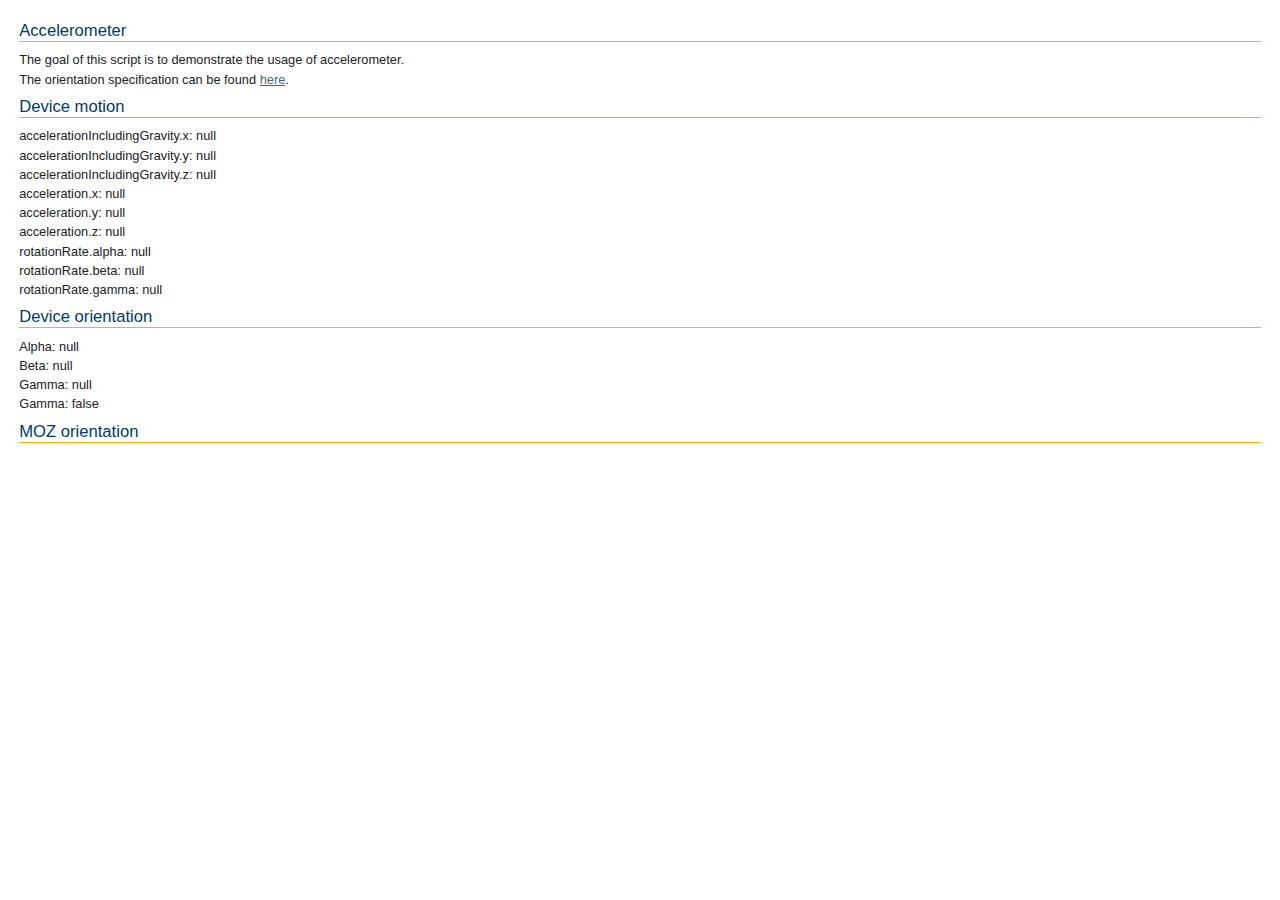
<file: src/main/resources/frontend/openlayers/examples/accelerometer.html>
<!DOCTYPE html>
<html>
<head>
    <meta http-equiv="Content-Type" content="text/html; charset=utf-8">
    <meta name="viewport" content="width=device-width, initial-scale=1.0, maximum-scale=1.0, user-scalable=0">
    <meta name="apple-mobile-web-app-capable" content="yes">
    <title>OpenLayers Accelerometer Usage</title>
    <link rel="stylesheet" href="../theme/default/style.css" type="text/css">
    <link rel="stylesheet" href="style.css" type="text/css">
    <script type="text/javascript" src="browser.js"></script>

    <style type="text/css">
        .olControlAttribution {
            bottom: 5px;
        }
    </style>
    <script type="text/javascript">
        function init() {
            if (isEventSupported('deviceorientation', window) || isEventSupported('mozorientation', window) || isEventSupported('devicemotion', window)) {
                if (window.DeviceOrientationEvent) {
                    window.addEventListener("deviceorientation", function (event) {
                        document.getElementById('resultDeviceOrientation').innerHTML = '';
                        if (typeof(event.alpha) != 'undefined') {
                            document.getElementById('resultDeviceOrientation').innerHTML = document.getElementById('resultDeviceOrientation').innerHTML + "Alpha: " + event.alpha + "<br>";
                            document.getElementById('resultDeviceOrientation').innerHTML = document.getElementById('resultDeviceOrientation').innerHTML + "Beta: " + event.beta + "<br>";
                            document.getElementById('resultDeviceOrientation').innerHTML = document.getElementById('resultDeviceOrientation').innerHTML + "Gamma: " + event.gamma + "<br>";
                        }
                        if (typeof(event.absolute) != 'undefined') {
                            document.getElementById('resultDeviceOrientation').innerHTML = document.getElementById('resultDeviceOrientation').innerHTML + "Gamma: " + event.absolute + "<br>";
                        }
                        if (typeof(event.compassCalibrate) != 'undefined') {
                            document.getElementById('resultDeviceOrientation').innerHTML = document.getElementById('resultDeviceOrientation').innerHTML + "Gamma: " + event.compassCalibrated + "<br>";
                        }
                    }, true);
                }
                if (window.DeviceMotionEvent) {
                    window.addEventListener('devicemotion', function (event) {
                        document.getElementById('resultDeviceMotion').innerHTML = '';
                        if (typeof(event.accelerationIncludingGravity) != 'undefined') {
                            document.getElementById('resultDeviceMotion').innerHTML = document.getElementById('resultDeviceMotion').innerHTML + "accelerationIncludingGravity.x: " + event.accelerationIncludingGravity.x + "<br>";
                            document.getElementById('resultDeviceMotion').innerHTML = document.getElementById('resultDeviceMotion').innerHTML + "accelerationIncludingGravity.y: " + event.accelerationIncludingGravity.y + "<br>";
                            document.getElementById('resultDeviceMotion').innerHTML = document.getElementById('resultDeviceMotion').innerHTML + "accelerationIncludingGravity.z: " + event.accelerationIncludingGravity.z + "<br>";
                        }
                        if (typeof(event.acceleration) != 'undefined') {
                            document.getElementById('resultDeviceMotion').innerHTML = document.getElementById('resultDeviceMotion').innerHTML + "acceleration.x: " + event.acceleration.x + "<br>";
                            document.getElementById('resultDeviceMotion').innerHTML = document.getElementById('resultDeviceMotion').innerHTML + "acceleration.y: " + event.acceleration.y + "<br>";
                            document.getElementById('resultDeviceMotion').innerHTML = document.getElementById('resultDeviceMotion').innerHTML + "acceleration.z: " + event.acceleration.z + "<br>";
                        }
                        if (typeof(event.rotationRate) != 'undefined') {
                            document.getElementById('resultDeviceMotion').innerHTML = document.getElementById('resultDeviceMotion').innerHTML + "rotationRate.alpha: " + event.rotationRate.alpha + "<br>";
                            document.getElementById('resultDeviceMotion').innerHTML = document.getElementById('resultDeviceMotion').innerHTML + "rotationRate.beta: " + event.rotationRate.beta + "<br>";
                            document.getElementById('resultDeviceMotion').innerHTML = document.getElementById('resultDeviceMotion').innerHTML + "rotationRate.gamma: " + event.rotationRate.gamma + "<br>";
                        }
                    }, true);
                }
                if (window.MozOrientation) {
                    window.addEventListener("MozOrientation", function (orientation) {
                        document.getElementById('resultMozOrientation').innerHTML = "orientation.x: " + orientation.x + "<br>";
                        document.getElementById('resultMozOrientation').innerHTML = document.getElementById('resultMozOrientation').innerHTML + "orientation.y: " + orientation.y + "<br>";
                        document.getElementById('resultMozOrientation').innerHTML = document.getElementById('resultMozOrientation').innerHTML + "orientation.z: " + orientation.z + "<br>";
                    }, true);
                }
            } else {
                alert("Unfortunately, your brower doesn't support the orientation usage");
            }

        }
    </script>
</head>
<body onload="init()">
<h1 id="title">Accelerometer</h1>

<p id="shortdesc">
    The goal of this script is to demonstrate the usage of accelerometer.
</p>
<p>
  The orientation specification can be found <a href="http://dev.w3.org/geo/api/spec-source-orientation.html">here</a>.
</p>

<div id="tags">
  browser, vendor, mobile, orientation 
</div>  

<h1>Device motion</h1>

<div id="resultDeviceMotion">

</div>
<h1>Device orientation</h1>

<div id="resultDeviceOrientation">

</div>
<h1>MOZ orientation</h1>

<div id="resultMozOrientation">

</div>
</body>
</html>
</file>
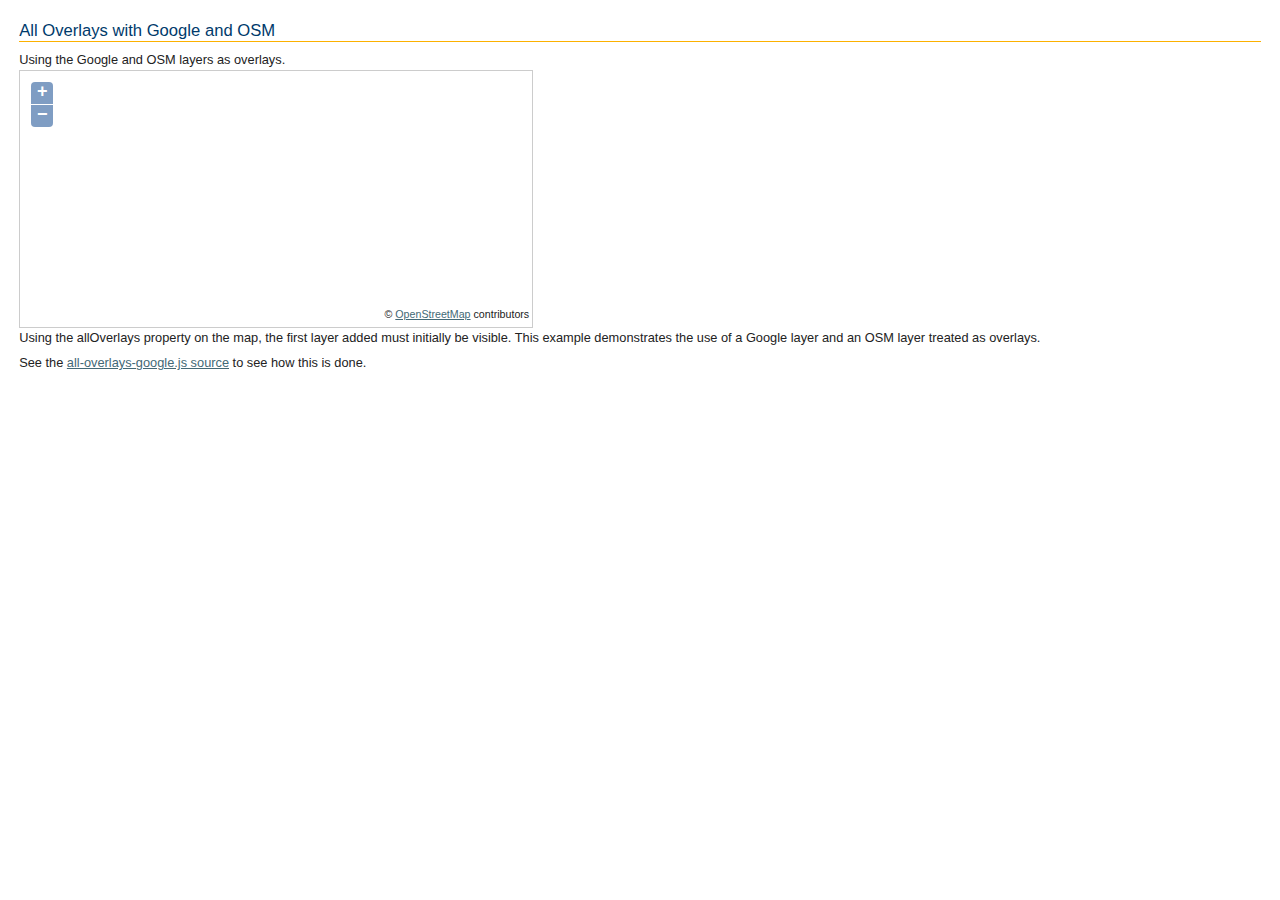
<file: src/main/resources/frontend/openlayers/examples/all-overlays-google.html>
<!DOCTYPE html>
<html>
    <head>
    <meta http-equiv="Content-Type" content="text/html; charset=utf-8">
    <meta name="viewport" content="width=device-width, initial-scale=1.0, maximum-scale=1.0, user-scalable=0">
    <meta name="apple-mobile-web-app-capable" content="yes">
        <title>OpenLayers All Overlays with Google and OSM</title>
        <link rel="stylesheet" href="../theme/default/style.css" type="text/css">
        <link rel="stylesheet" href="style.css" type="text/css">
        <script src="http://maps.google.com/maps/api/js?v=3&amp;sensor=false"></script>
        <script src="../lib/OpenLayers.js"></script>
        <script src="all-overlays-google.js"></script>
    </head>
    <body onload="init()">
        <h1 id="title">All Overlays with Google and OSM</h1>
        <div id="tags">
            overlay, baselayer, google, osm, openstreetmap, light
        </div>
        <p id="shortdesc">
            Using the Google and OSM layers as overlays.
        </p>
        <div id="map" class="smallmap"></div>
        <div id="docs">
            <p>
                Using the allOverlays property on the map, the first layer added
                must initially be visible.  This example demonstrates the use of 
                a Google layer and an OSM layer treated as overlays.
            </p><p>
                See the <a href="all-overlays-google.js" target="_blank">
                all-overlays-google.js source</a> to see how this is done.
            </p>
        </div>
    </body>
</html>
</file>
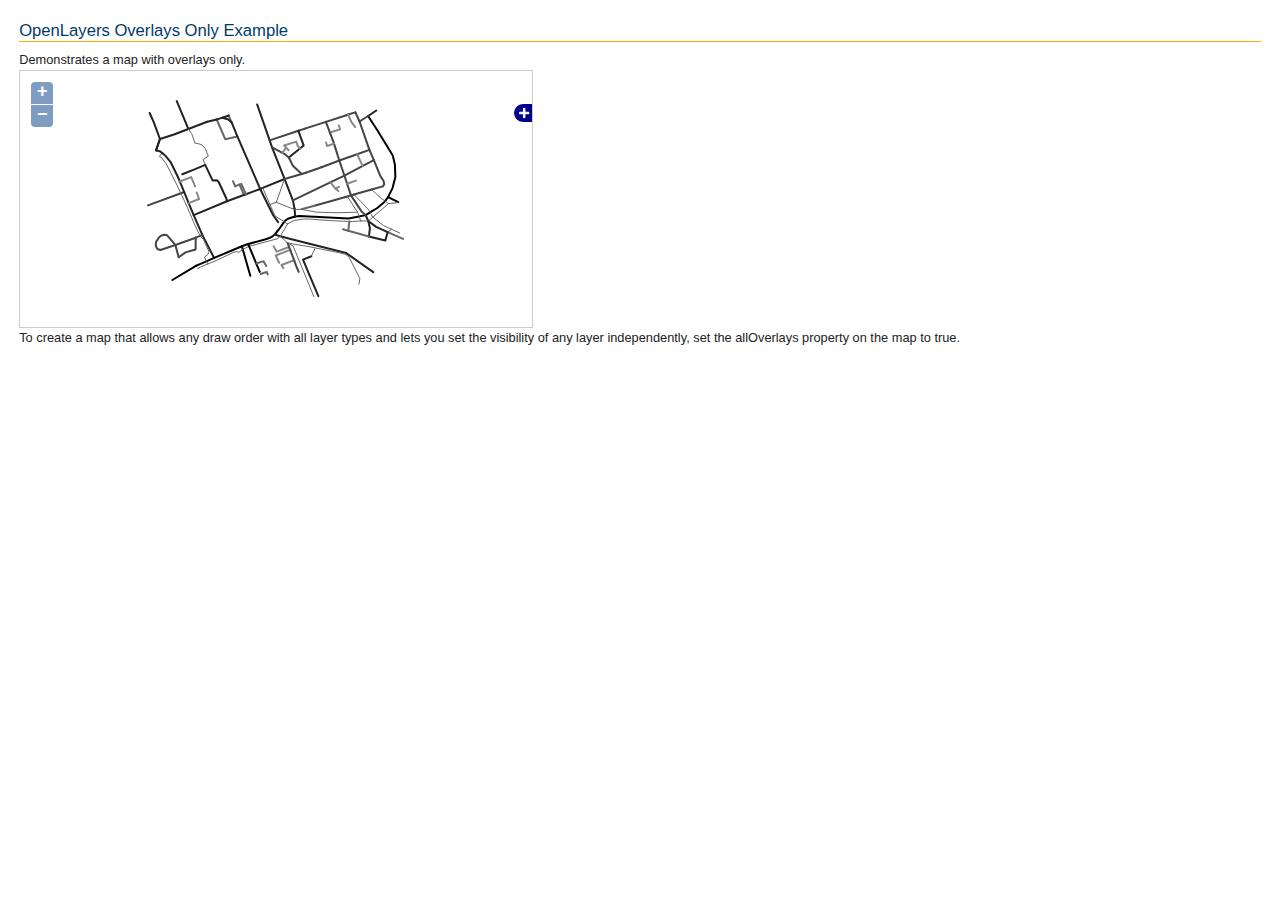
<file: src/main/resources/frontend/openlayers/examples/all-overlays.html>
<!DOCTYPE html>
<html>
    <head>
    <meta http-equiv="Content-Type" content="text/html; charset=utf-8">
    <meta name="viewport" content="width=device-width, initial-scale=1.0, maximum-scale=1.0, user-scalable=0">
    <meta name="apple-mobile-web-app-capable" content="yes">
        <title>All Overlays Example</title>
        
        <link rel="stylesheet" href="../theme/default/style.css" type="text/css">
        <link rel="stylesheet" href="style.css" type="text/css">
        <script src="../lib/OpenLayers.js"></script>
        <script type="text/javascript">
            var map;
            function init() {
                map = new OpenLayers.Map({
                    div: "map",
                    allOverlays: true,
                    maxExtent: new OpenLayers.Bounds(
                        1549471.9221, 6403610.94, 1550001.32545, 6404015.8
                    )
                });

                // give the features some style
                var styles = new OpenLayers.StyleMap({
                    "default": {
                        strokeWidth: 2
                    },
                    "select": {
                        strokeColor: "#0099cc",
                        strokeWidth: 4
                    }
                });
            
                // add rules from the above lookup table
                styles.addUniqueValueRules("default", "RP_TYPE", {
                    10: {strokeColor: "#000000", strokeWidth: 2},
                    12: {strokeColor: "#222222", strokeWidth: 2},
                    14: {strokeColor: "#444444", strokeWidth: 2},
                    16: {strokeColor: "#666666", strokeWidth: 2},
                    18: {strokeColor: "#888888", strokeWidth: 2},
                    19: {strokeColor: "#666666", strokeWidth: 1}
                });

                var vectors = new OpenLayers.Layer.Vector("Lines", {
                    strategies: [new OpenLayers.Strategy.Fixed()],                
                    protocol: new OpenLayers.Protocol.HTTP({
                        url: "data/roads.json",
                        format: new OpenLayers.Format.GeoJSON()
                    }),
                    styleMap: styles
                });
            
                map.addLayer(vectors);
                map.addControl(new OpenLayers.Control.LayerSwitcher());
                map.zoomToMaxExtent();

            }            

        </script>
    </head>
    <body onload="init()">
        <h1 id="title">OpenLayers Overlays Only Example</h1>
        <div id="tags">
            overlay, baselayer, light
        </div> 
        <p id="shortdesc">
            Demonstrates a map with overlays only.
        </p>
        <div id="map" class="smallmap"></div>    
        <div id="docs">
            To create a map that allows any draw order with all layer types
            and lets you set the visibility of any layer independently, set
            the allOverlays property on the map to true.
        </div>
    </body>
</html>
</file>
<file: src/main/resources/frontend/openlayers/theme/default/style.css>
div.olMap {
    z-index: 0;
    padding: 0 !important;
    margin: 0 !important;
    cursor: default;
}

div.olMapViewport {
    text-align: left;
    -ms-touch-action: none;
}

div.olLayerDiv {
   -moz-user-select: none;
   -khtml-user-select: none;
}

.olLayerGoogleCopyright {
    left: 2px;
    bottom: 2px;
}
.olLayerGoogleV3.olLayerGoogleCopyright {
    right: auto !important;
}
.olLayerGooglePoweredBy {
    left: 2px;
    bottom: 15px;
}
.olLayerGoogleV3.olLayerGooglePoweredBy {
    bottom: 15px !important;
}
/* GMaps should not set styles on its container */
.olForeignContainer {
    opacity: 1 !important;
}
.olControlAttribution {
    font-size: smaller;
    right: 3px;
    bottom: 4.5em;
    position: absolute;
    display: block;
}
.olControlScale {
    right: 3px;
    bottom: 3em;
    display: block;
    position: absolute;
    font-size: smaller;
}
.olControlScaleLine {
   display: block;
   position: absolute;
   left: 10px;
   bottom: 15px;
   font-size: xx-small;
}
.olControlScaleLineBottom {
   border: solid 2px black;
   border-bottom: none;
   margin-top:-2px;
   text-align: center;
}
.olControlScaleLineTop {
   border: solid 2px black;
   border-top: none;
   text-align: center;
}

.olControlPermalink {
    right: 3px;
    bottom: 1.5em;
    display: block;
    position: absolute;
    font-size: smaller;
}

div.olControlMousePosition {
    bottom: 0;
    right: 3px;
    display: block;
    position: absolute;
    font-family: Arial;
    font-size: smaller;
}

.olControlOverviewMapContainer {
    position: absolute;
    bottom: 0;
    right: 0;
}

.olControlOverviewMapElement {
    padding: 10px 18px 10px 10px;
    background-color: #00008B;
    -moz-border-radius: 1em 0 0 0;
}

.olControlOverviewMapMinimizeButton,
.olControlOverviewMapMaximizeButton {
    height: 18px;
    width: 18px;
    right: 0;
    bottom: 80px;
    cursor: pointer;
}

.olControlOverviewMapExtentRectangle {
    overflow: hidden;
    background-image: url("img/blank.gif");
    cursor: move;
    border: 2px dotted red;
}
.olControlOverviewMapRectReplacement {
    overflow: hidden;
    cursor: move;
    background-image: url("img/overview_replacement.gif");
    background-repeat: no-repeat;
    background-position: center;
}

.olLayerGeoRSSDescription {
    float:left;
    width:100%;
    overflow:auto;
    font-size:1.0em;
}
.olLayerGeoRSSClose {
    float:right;
    color:gray;
    font-size:1.2em;
    margin-right:6px;
    font-family:sans-serif;
}
.olLayerGeoRSSTitle {
    float:left;font-size:1.2em;
}

.olPopupContent {
    padding:5px;
    overflow: auto;
}

.olControlNavigationHistory {
   background-image: url("img/navigation_history.png");
   background-repeat: no-repeat;
   width:  24px;
   height: 24px;

}
.olControlNavigationHistoryPreviousItemActive {
  background-position: 0 0;
}
.olControlNavigationHistoryPreviousItemInactive {
   background-position: 0 -24px;
}
.olControlNavigationHistoryNextItemActive {
   background-position: -24px 0;
}
.olControlNavigationHistoryNextItemInactive {
   background-position: -24px -24px;
}

div.olControlSaveFeaturesItemActive {
    background-image: url(img/save_features_on.png);
    background-repeat: no-repeat;
    background-position: 0 1px;
}
div.olControlSaveFeaturesItemInactive {
    background-image: url(img/save_features_off.png);
    background-repeat: no-repeat;
    background-position: 0 1px;
}

.olHandlerBoxZoomBox {
    border: 2px solid red;
    position: absolute;
    background-color: white;
    opacity: 0.50;
    font-size: 1px;
    filter: alpha(opacity=50);
}
.olHandlerBoxSelectFeature {
    border: 2px solid blue;
    position: absolute;
    background-color: white;
    opacity: 0.50;
    font-size: 1px;
    filter: alpha(opacity=50);
}

.olControlPanPanel {
    top: 10px;
    left: 5px;
}

.olControlPanPanel div {
    background-image: url(img/pan-panel.png);
    height: 18px;
    width: 18px;
    cursor: pointer;
    position: absolute;
}

.olControlPanPanel .olControlPanNorthItemInactive {
    top: 0;
    left: 9px;
    background-position: 0 0;
}
.olControlPanPanel .olControlPanSouthItemInactive {
    top: 36px;
    left: 9px;
    background-position: 18px 0;
}
.olControlPanPanel .olControlPanWestItemInactive {
    position: absolute;
    top: 18px;
    left: 0;
    background-position: 0 18px;
}
.olControlPanPanel .olControlPanEastItemInactive {
    top: 18px;
    left: 18px;
    background-position: 18px 18px;
}

.olControlZoomPanel {
    top: 71px;
    left: 14px;
}

.olControlZoomPanel div {
    background-image: url(img/zoom-panel.png);
    position: absolute;
    height: 18px;
    width: 18px;
    cursor: pointer;
}

.olControlZoomPanel .olControlZoomInItemInactive {
    top: 0;
    left: 0;
    background-position: 0 0;
}

.olControlZoomPanel .olControlZoomToMaxExtentItemInactive {
    top: 18px;
    left: 0;
    background-position: 0 -18px;
}

.olControlZoomPanel .olControlZoomOutItemInactive {
    top: 36px;
    left: 0;
    background-position: 0 18px;
}

/*
 * When a potential text is bigger than the image it move the image
 * with some headers (closes #3154)
 */
.olControlPanZoomBar div {
    font-size: 1px;
}

.olPopupCloseBox {
  background: url("img/close.gif") no-repeat;
  cursor: pointer;
}

.olFramedCloudPopupContent {
    padding: 5px;
    overflow: auto;
}

.olControlNoSelect {
 -moz-user-select: none;
 -khtml-user-select: none;
}

.olImageLoadError {
    background-color: pink;
    opacity: 0.5;
    filter: alpha(opacity=50); /* IE */
}

/**
 * Cursor styles
 */

.olCursorWait {
    cursor: wait;
}
.olDragDown {
    cursor: move;
}
.olDrawBox {
    cursor: crosshair;
}
.olControlDragFeatureOver {
    cursor: move;
}
.olControlDragFeatureActive.olControlDragFeatureOver.olDragDown {
    cursor: -moz-grabbing;
}

/**
 * Layer switcher
 */
.olControlLayerSwitcher {
    position: absolute;
    top: 25px;
    right: 0;
    width: 20em;
    font-family: sans-serif;
    font-weight: bold;
    margin-top: 3px;
    margin-left: 3px;
    margin-bottom: 3px;
    font-size: smaller;
    color: white;
    background-color: transparent;
}

.olControlLayerSwitcher .layersDiv {
    padding-top: 5px;
    padding-left: 10px;
    padding-bottom: 5px;
    padding-right: 10px;
    background-color: darkblue;
}

.olControlLayerSwitcher .layersDiv .baseLbl,
.olControlLayerSwitcher .layersDiv .dataLbl {
    margin-top: 3px;
    margin-left: 3px;
    margin-bottom: 3px;
}

.olControlLayerSwitcher .layersDiv .baseLayersDiv,
.olControlLayerSwitcher .layersDiv .dataLayersDiv {
    padding-left: 10px;
}

.olControlLayerSwitcher .maximizeDiv,
.olControlLayerSwitcher .minimizeDiv {
    width: 18px;
    height: 18px;
    top: 5px;
    right: 0;
    cursor: pointer;
}

.olBingAttribution {
    color: #DDD;
}
.olBingAttribution.road {
    color: #333;
}

.olGoogleAttribution.hybrid, .olGoogleAttribution.satellite {
    color: #EEE;
}
.olGoogleAttribution {
    color: #333;
}
span.olGoogleAttribution a {
    color: #77C;
}
span.olGoogleAttribution.hybrid a, span.olGoogleAttribution.satellite a {
    color: #EEE;
}

/**
 * Editing and navigation icons.
 * (using the editing_tool_bar.png sprint image)
 */
.olControlNavToolbar ,
.olControlEditingToolbar {
    margin: 5px 5px 0 0;
}
.olControlNavToolbar div,
.olControlEditingToolbar div {
    background-image: url("img/editing_tool_bar.png");
    background-repeat: no-repeat;
    margin: 0 0 5px 5px;
    width: 24px;
    height: 22px;
    cursor: pointer
}
/* positions */
.olControlEditingToolbar {
    right: 0;
    top: 0;
}
.olControlNavToolbar {
    top: 295px;
    left: 9px;
}
/* layouts */
.olControlEditingToolbar div {
    float: right;
}
/* individual controls */
.olControlNavToolbar .olControlNavigationItemInactive,
.olControlEditingToolbar .olControlNavigationItemInactive {
    background-position: -103px -1px;
}
.olControlNavToolbar .olControlNavigationItemActive ,
.olControlEditingToolbar .olControlNavigationItemActive  {
    background-position: -103px -24px;
}
.olControlNavToolbar .olControlZoomBoxItemInactive {
    background-position: -128px -1px;
}
.olControlNavToolbar .olControlZoomBoxItemActive  {
    background-position: -128px -24px;
}
.olControlEditingToolbar .olControlDrawFeaturePointItemInactive {
    background-position: -77px -1px;
}
.olControlEditingToolbar .olControlDrawFeaturePointItemActive {
    background-position: -77px -24px;
}
.olControlEditingToolbar .olControlDrawFeaturePathItemInactive {
    background-position: -51px -1px;
}
.olControlEditingToolbar .olControlDrawFeaturePathItemActive {
    background-position: -51px -24px;
}
.olControlEditingToolbar .olControlDrawFeaturePolygonItemInactive{
    background-position: -26px -1px;
}
.olControlEditingToolbar .olControlDrawFeaturePolygonItemActive {
    background-position: -26px -24px;
}

div.olControlZoom {
    position: absolute;
    top: 8px;
    left: 8px;
    background: rgba(255,255,255,0.4);
    border-radius: 4px;
    padding: 2px;
}
div.olControlZoom a {
    display: block;
    margin: 1px;
    padding: 0;
    color: white;
    font-size: 18px;
    font-family: 'Lucida Grande', Verdana, Geneva, Lucida, Arial, Helvetica, sans-serif;
    font-weight: bold;
    text-decoration: none;
    text-align: center;
    height: 22px;
    width:22px;
    line-height: 19px;
    background: #130085; /* fallback for IE - IE6 requires background shorthand*/
    background: rgba(0, 60, 136, 0.5);
    filter: alpha(opacity=80);
}
div.olControlZoom a:hover {
    background: #130085; /* fallback for IE */
    background: rgba(0, 60, 136, 0.7);
    filter: alpha(opacity=100);
}
@media only screen and (max-width: 600px) {
    div.olControlZoom a:hover {
        background: rgba(0, 60, 136, 0.5);
    }
}
a.olControlZoomIn {
    border-radius: 4px 4px 0 0;
}
a.olControlZoomOut {
    border-radius: 0 0 4px 4px;
}


/**
 * Animations
 */

.olLayerGrid .olTileImage {
    -webkit-transition: opacity 0.2s linear;
    -moz-transition: opacity 0.2s linear;
    -o-transition: opacity 0.2s linear;
    transition: opacity 0.2s linear;
}

/* Turn on GPU support where available */
.olTileImage {
    -webkit-transform: translateZ(0);
    -moz-transform: translateZ(0);
    -o-transform: translateZ(0);
    -ms-transform: translateZ(0);
    transform: translateZ(0);
    -webkit-backface-visibility: hidden;
    -moz-backface-visibility: hidden;
    -ms-backface-visibility: hidden;
    backface-visibility: hidden;
    -webkit-perspective: 1000;
    -moz-perspective: 1000;
    -ms-perspective: 1000;
    perspective: 1000;
}

/* when replacing tiles, do not show tile and backbuffer at the same time */
.olTileReplacing {
    display: none;
}

/* override any max-width image settings (e.g. bootstrap.css) */
img.olTileImage {
    max-width: none;
}
</file>
<file: src/main/resources/frontend/openlayers/examples/style.css>
/**
 * CSS Reset
 * From Blueprint reset.css
 * http://blueprintcss.googlecode.com
 */
html, body, div, span, object, iframe, h1, h2, h3, h4, h5, h6, p, blockquote, pre, a, abbr, acronym, address, code, del, dfn, em, img, q, dl, dt, dd, fieldset, form, label, legend, table, caption, tbody, tfoot, thead, tr, th, td {margin:0;padding:0;border:0;font-weight:inherit;font-style:inherit;font-size:100%;font-family:inherit;vertical-align:baseline;}
body {line-height:1.5;}
table {border-collapse:separate;border-spacing:0;}
caption, th, td {text-align:left;font-weight:normal;}
table, td, th {vertical-align:middle;}
blockquote:before, blockquote:after, q:before, q:after {content:"";}
blockquote, q {quotes:"" "";}
a img {border:none;}

/**
 * Basic Typography
 */
body {
    font-family: "Lucida Grande", Verdana, Geneva, Lucida, Arial, Helvetica, sans-serif;
    font-size: 80%;
    color: #222;
    background: #fff;
    margin: 1em 1.5em;
}
pre, code {
    margin: 1.5em 0;
    white-space: pre;
}
pre, code {
    font: 1em 'andale mono', 'lucida console', monospace;
    line-height:1.5;
}
a[href] {
    color: #436976;
    background-color: transparent;
}
h1, h2, h3, h4, h5, h6 {
    color: #003a6b;
    background-color: transparent;
    font: 100% 'Lucida Grande', Verdana, Geneva, Lucida, Arial, Helvetica, sans-serif;
    margin: 0;
    padding-top: 0.5em;
}
h1 {
    font-size: 130%;
    margin-bottom: 0.5em;
    border-bottom: 1px solid #fcb100;
}
h2 {
    font-size: 120%;
    margin-bottom: 0.5em;
    border-bottom: 1px solid #aaa;
}
h3 {
    font-size: 110%;
    margin-bottom: 0.5em;
    text-decoration: underline;
}
h4 {
    font-size: 100%;
    font-weight: bold;
}
h5 {
    font-size: 100%;
    font-weight: bold;
}
h6 {
    font-size: 80%;
    font-weight: bold;
}

.olControlAttribution {
    bottom: 5px;
}

/**
 * Map Examples Specific
 */
.smallmap {
    width: 512px;
    height: 256px;
    border: 1px solid #ccc;
}
#tags {
    display: none;
}

#docs p {
    margin-bottom: 0.5em;
}
/* mobile specific */
@media only screen and (max-width: 600px) {
    body {
        height           : 100%;
        margin           : 0;
        padding          : 0;
        width            : 100%;
    }
    #map {
        background : #7391ad;
        width      : 100%;
    }
    #map {
        border : 0;
        height : 250px;
    }
    #title {
        font-size   : 1.3em;
        line-height : 2em;
        text-indent : 1em;
        margin      : 0;
        padding     : 0;
    }
    #docs {
        bottom     : 0;
        padding    : 1em;
    }
    #shortdesc {
        color      : #aaa;
        font-size  : 0.8em;
        padding    : 1em;
        text-align : right;
    }
    #tags {
        display : none;
    }
}
@media only screen and (orientation: landscape) and (max-width: 600px) {
    #shortdesc {
       float: right;
       width: 25%;
    }
    #map {
        width: 70%;
    }
    #docs {
        font-size: 12px;
    }
}
body {
    -webkit-text-size-adjust: none;
}
</file>
